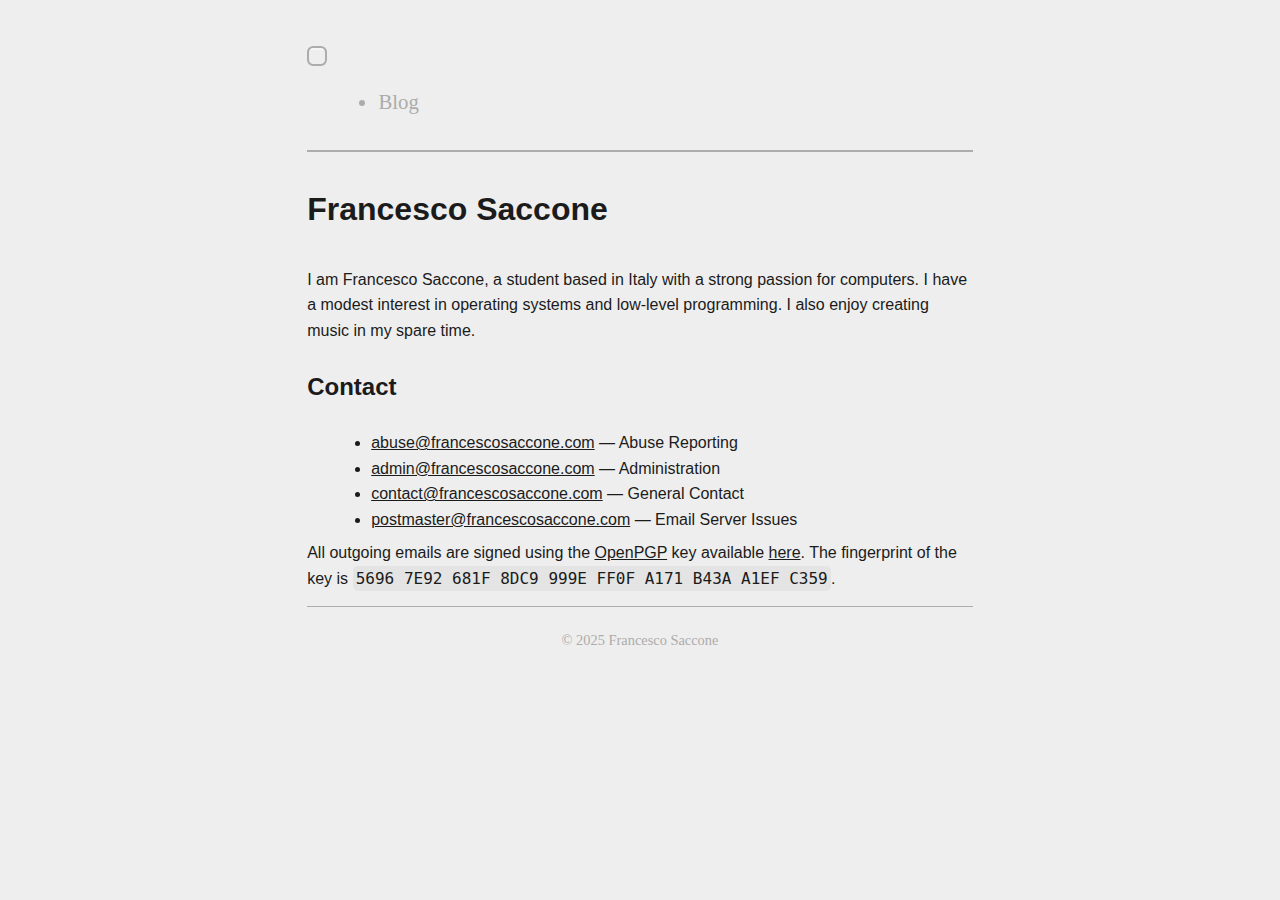
<file: index.html>
<!DOCTYPE html><html lang="en"><head><meta charset="utf-8"><meta name="viewport" content="width=device-width,initial-scale=1.0"><link rel="stylesheet" type="text/css" href="/public/fonts.css"><link rel="stylesheet" type="text/css" href="/public/style.css"><script src="/public/script.js" defer></script><link rel="icon" href="/favicon.ico"><link rel="apple-touch-icon" href="/public/icon128.png"><meta name="description" content="Explore the website of Francesco Saccone, a student based in Italy with a niche interest in computers, operating systems and low-level programming."><title>Francesco Saccone</title></head><body><header><div><a class="glow-hover" href="/"><img alt="Root" src="/public/iconanim.svg"></a></div><nav><ul><li><a class="glow-hover" href="/blog">Blog</a></li></ul></nav></header><main><h1 id="francesco-saccone">Francesco Saccone</h1>
<p>I am Francesco Saccone, a student based in Italy with a strong
passion for computers. I have a modest interest in operating systems and
low-level programming. I also enjoy creating music in my spare time.</p>
<h2 id="contact">Contact</h2>
<ul>
<li><a
href="mailto:abuse@francescosaccone.com">abuse@francescosaccone.com</a>
— Abuse Reporting</li>
<li><a
href="mailto:admin@francescosaccone.com">admin@francescosaccone.com</a>
— Administration</li>
<li><a
href="mailto:contact@francescosaccone.com">contact@francescosaccone.com</a>
— General Contact</li>
<li><a
href="mailto:postmaster@francescosaccone.com">postmaster@francescosaccone.com</a>
— Email Server Issues</li>
</ul>
<p>All outgoing emails are signed using the <a
href="https://www.openpgp.org/about/">OpenPGP</a> key available <a
href="/public/public.pgp">here</a>. The fingerprint of the key is
<code>5696 7E92 681F 8DC9 999E FF0F A171 B43A A1EF C359</code>.</p>
</main><footer><p>&copy; 2025 Francesco Saccone</p></footer></body></html>
</file>
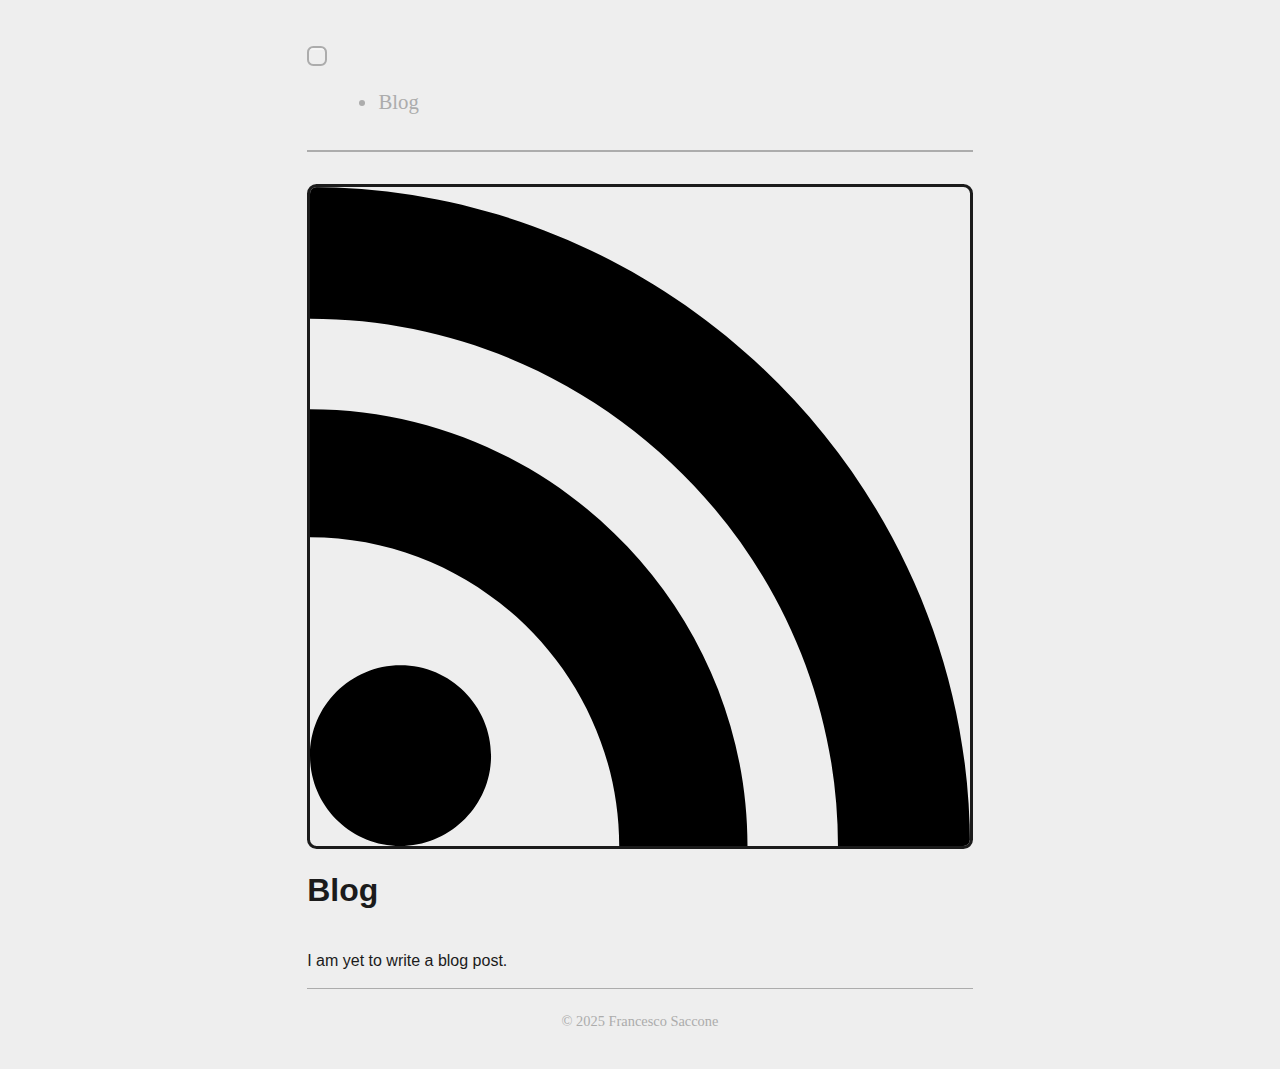
<file: blog/index.html>
<!DOCTYPE html><html lang="en"><head><meta charset="utf-8"><meta name="viewport" content="width=device-width,initial-scale=1.0"><link rel="stylesheet" type="text/css" href="/public/fonts.css"><link rel="stylesheet" type="text/css" href="/public/style.css"><script src="/public/script.js" defer></script><link rel="icon" href="/favicon.ico"><link rel="apple-touch-icon" href="/public/icon128.png"><meta name="description" content="Visit the blog of Francesco Saccone, a student based in Italy with a niche interest in computers, operating systems and low-level programming."><title>Francesco Saccone — Blog</title></head><body><header><div><a class="glow-hover" href="/"><img alt="Root" src="/public/iconanim.svg"></a></div><nav><ul><li><a class="glow-hover" href="/blog">Blog</a></li></ul></nav></header><main><h1 id="rss-blog"><a href="./rss.xml"><img src="/public/rss.svg"
alt="RSS" /></a> Blog</h1>
<p>I am yet to write a blog post.</p>
</main><footer><p>&copy; 2025 Francesco Saccone</p></footer></body></html>
</file>
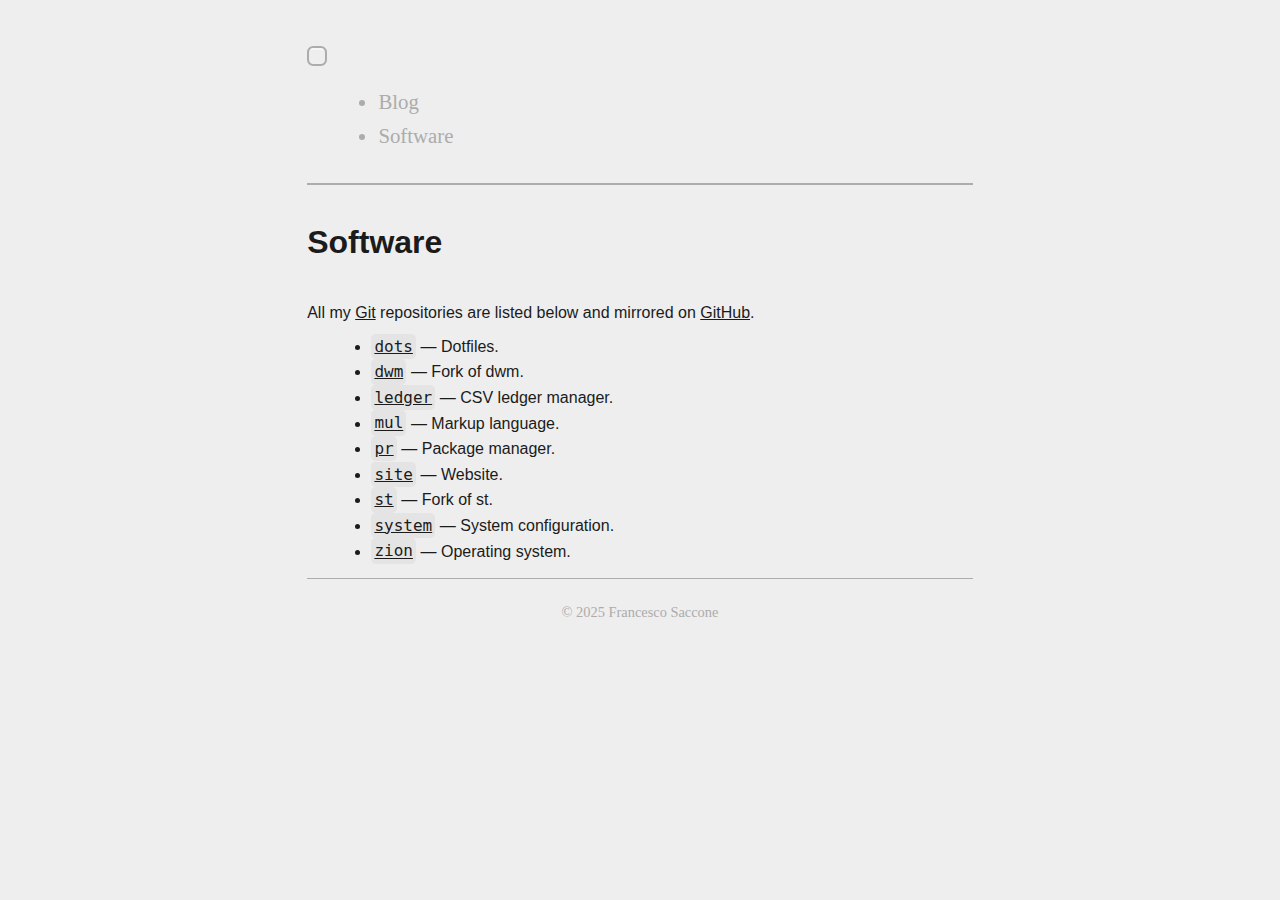
<file: software/index.html>
<!DOCTYPE html><html lang="en"><head><meta charset="utf-8"><meta name="viewport" content="width=device-width,initial-scale=1.0"><link rel="stylesheet" type="text/css" href="/public/fonts.css"><link rel="stylesheet" type="text/css" href="/public/style.css"><script src="/public/script.js" defer></script><link rel="icon" href="/favicon.ico"><link rel="apple-touch-icon" href="/public/icon128.png"><meta name="description" content="Discover the software development of Francesco Saccone, a student based in Italy with a niche interest in computers, operating systems and low-level programming."><title>Francesco Saccone — Software</title></head><body><header><div><a class="glow-hover" href="/"><img alt="Root" src="/public/iconanim.svg"></a></div><nav><ul><li><a class="glow-hover" href="/blog">Blog</a></li><li><a class="glow-hover" href="/software">Software</a></li></ul></nav></header><main><h1 id="software">Software</h1>
<p>All my <a href="https://git-scm.com/">Git</a> repositories are listed
below and mirrored on <a
href="https://github.com/frasaccone">GitHub</a>.</p>
<ul>
<li><a href="git://francescosaccone.com/dots"><code>dots</code></a> —
Dotfiles.</li>
<li><a href="git://francescosaccone.com/dwm"><code>dwm</code></a> — Fork
of dwm.</li>
<li><a href="git://francescosaccone.com/ledger"><code>ledger</code></a>
— CSV ledger manager.</li>
<li><a href="git://francescosaccone.com/mul"><code>mul</code></a> —
Markup language.</li>
<li><a href="git://francescosaccone.com/pr"><code>pr</code></a> —
Package manager.</li>
<li><a href="git://francescosaccone.com/site"><code>site</code></a> —
Website.</li>
<li><a href="git://francescosaccone.com/st"><code>st</code></a> — Fork
of st.</li>
<li><a href="git://francescosaccone.com/system"><code>system</code></a>
— System configuration.</li>
<li><a href="git://francescosaccone.com/zion"><code>zion</code></a> —
Operating system.</li>
</ul>
</main><footer><p>&copy; 2025 Francesco Saccone</p></footer></body></html>
</file>
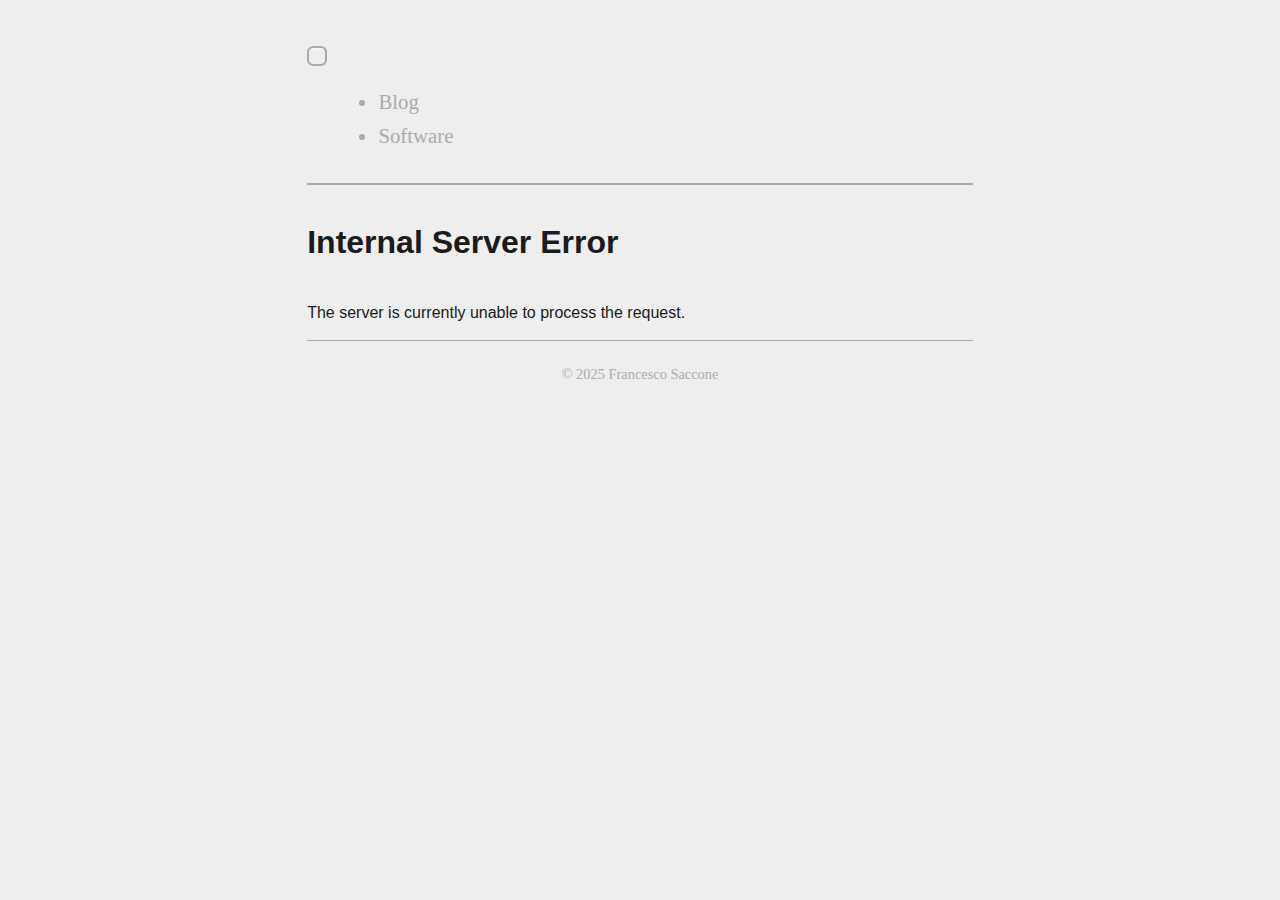
<file: 5xx.html>
<!DOCTYPE html><html lang="en"><head><meta charset="utf-8"><meta name="viewport" content="width=device-width,initial-scale=1.0"><link rel="stylesheet" type="text/css" href="/public/fonts.css"><link rel="stylesheet" type="text/css" href="/public/style.css"><script src="/public/script.js" defer></script><link rel="icon" href="/favicon.ico"><link rel="apple-touch-icon" href="/public/icon128.png"><meta name="description" content="Internal Server Error."><title>Francesco Saccone — I ter al Server Error</title></head><body><header><div><a class="glow-hover" href="/"><img alt="Root" src="/public/iconanim.svg"></a></div><nav><ul><li><a class="glow-hover" href="/blog">Blog</a></li><li><a class="glow-hover" href="/software">Software</a></li></ul></nav></header><main><h1 id="internal-server-error">Internal Server Error</h1>
<p>The server is currently unable to process the request.</p>
</main><footer><p>&copy; 2025 Francesco Saccone</p></footer></body></html>
</file>
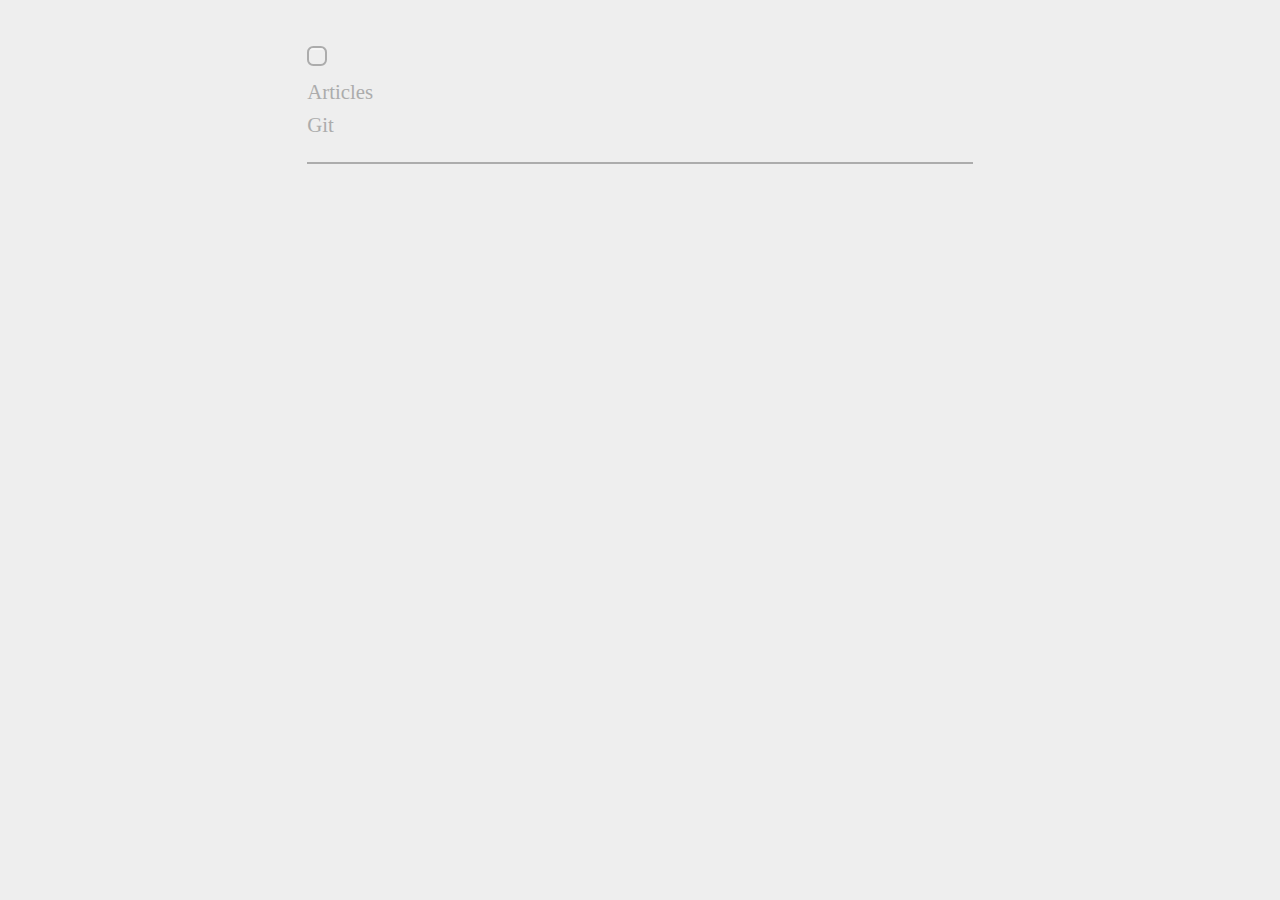
<file: header.html>
<!DOCTYPE html>
<html lang="en">
	<head>
		<meta charset="utf-8">
		<meta name="viewport"
		      content="width=device-width,initial-scale=1.0">

		<link rel="stylesheet" type="text/css"
		      href="/public/style.css">

		<link rel="icon" type="image/x-icon" href="/favicon.ico">
		<link rel="apple-touch-icon" href="/public/icon128.png">

		<meta name="description" content="@DESCRIPTION@">

		<title>@TITLE@</title>
	</head>
	<body>
		<header>
			<a href="/">
				<img alt="Frasac"
				     src="/public/iconanimated.svg">
			</a>
			<nav>
				<a href="/articles">Articles</a>
				<a href="/git">Git</a>
			</nav>
		</header>
		<main>
</file>
<file: public/fonts.css>
/* Libre Baskerville (normal) */

@font-face {
	src: url("/public/fonts/libre-baskerville/regular.ttf");
	font-family: "Libre Baskerville";

	font-style: normal;
	font-weight: 400;
}

@font-face {
	src: url("/public/fonts/libre-baskerville/medium.ttf");
	font-family: "Libre Baskerville";

	font-style: normal;
	font-weight: 500;
}

@font-face {
	src: url("/public/fonts/libre-baskerville/semibold.ttf");
	font-family: "Libre Baskerville";

	font-style: normal;
	font-weight: 600;
}

@font-face {
	src: url("/public/fonts/libre-baskerville/bold.ttf");
	font-family: "Libre Baskerville";

	font-style: normal;
	font-weight: 700;
}

/* Libre Baskerville (italic) */

@font-face {
	src: url("/public/fonts/libre-baskerville/italic.ttf");
	font-family: "Libre Baskerville";

	font-style: italic;
	font-weight: 400;
}

@font-face {
	src: url("/public/fonts/libre-baskerville/mediumitalic.ttf");
	font-family: "Libre Baskerville";

	font-style: italic;
	font-weight: 500;
}

@font-face {
	src: url("/public/fonts/libre-baskerville/semibolditalic.ttf");
	font-family: "Libre Baskerville";

	font-style: italic;
	font-weight: 600;
}

@font-face {
	src: url("/public/fonts/libre-baskerville/bolditalic.ttf");
	font-family: "Libre Baskerville";

	font-style: italic;
	font-weight: 700;
}

/* Work Sans (normal) */

@font-face {
	src: url("/public/fonts/work-sans/thin.ttf");
	font-family: "Work Sans";

	font-style: normal;
	font-weight: 100;
}

@font-face {
	src: url("/public/fonts/work-sans/extralight.ttf");
	font-family: "Work Sans";

	font-style: normal;
	font-weight: 200;
}

@font-face {
	src: url("/public/fonts/work-sans/light.ttf");
	font-family: "Work Sans";

	font-style: normal;
	font-weight: 300;
}

@font-face {
	src: url("/public/fonts/work-sans/regular.ttf");
	font-family: "Work Sans";

	font-style: normal;
	font-weight: 400;
}

@font-face {
	src: url("/public/fonts/work-sans/medium.ttf");
	font-family: "Work Sans";

	font-style: normal;
	font-weight: 500;
}

@font-face {
	src: url("/public/fonts/work-sans/semibold.ttf");
	font-family: "Work Sans";

	font-style: normal;
	font-weight: 600;
}

@font-face {
	src: url("/public/fonts/work-sans/bold.ttf");
	font-family: "Work Sans";

	font-style: normal;
	font-weight: 700;
}

@font-face {
	src: url("/public/fonts/work-sans/extrabold.ttf");
	font-family: "Work Sans";

	font-style: normal;
	font-weight: 800;
}

@font-face {
	src: url("/public/fonts/work-sans/black.ttf");
	font-family: "Work Sans";

	font-style: normal;
	font-weight: 900;
}

/* Work Sans (italic) */

@font-face {
	src: url("/public/fonts/work-sans/thinitalic.ttf");
	font-family: "Work Sans";

	font-style: italic;
	font-weight: 100;
}

@font-face {
	src: url("/public/fonts/work-sans/extralightitalic.ttf");
	font-family: "Work Sans";

	font-style: italic;
	font-weight: 200;
}

@font-face {
	src: url("/public/fonts/work-sans/lightitalic.ttf");
	font-family: "Work Sans";

	font-style: italic;
	font-weight: 300;
}

@font-face {
	src: url("/public/fonts/work-sans/italic.ttf");
	font-family: "Work Sans";

	font-style: italic;
	font-weight: 400;
}

@font-face {
	src: url("/public/fonts/work-sans/mediumitalic.ttf");
	font-family: "Work Sans";

	font-style: italic;
	font-weight: 500;
}

@font-face {
	src: url("/public/fonts/work-sans/semibolditalic.ttf");
	font-family: "Work Sans";

	font-style: italic;
	font-weight: 600;
}

@font-face {
	src: url("/public/fonts/work-sans/bolditalic.ttf");
	font-family: "Work Sans";

	font-style: italic;
	font-weight: 700;
}

@font-face {
	src: url("/public/fonts/work-sans/extrabolditalic.ttf");
	font-family: "Work Sans";

	font-style: italic;
	font-weight: 800;
}

@font-face {
	src: url("/public/fonts/work-sans/blackitalic.ttf");
	font-family: "Work Sans";

	font-style: italic;
	font-weight: 900;
}

/* Poppins (normal) */

@font-face {
	src: url("/public/fonts/poppins/thin.otf");
	font-family: "Poppins";

	font-style: normal;
	font-weight: 100;
}

@font-face {
	src: url("/public/fonts/poppins/extralight.otf");
	font-family: "Poppins";

	font-style: normal;
	font-weight: 200;
}

@font-face {
	src: url("/public/fonts/poppins/light.otf");
	font-family: "Poppins";

	font-style: normal;
	font-weight: 300;
}

@font-face {
	src: url("/public/fonts/poppins/regular.otf");
	font-family: "Poppins";

	font-style: normal;
	font-weight: 400;
}

@font-face {
	src: url("/public/fonts/poppins/medium.otf");
	font-family: "Poppins";

	font-style: normal;
	font-weight: 500;
}

@font-face {
	src: url("/public/fonts/poppins/semibold.otf");
	font-family: "Poppins";

	font-style: normal;
	font-weight: 600;
}

@font-face {
	src: url("/public/fonts/poppins/bold.otf");
	font-family: "Poppins";

	font-style: normal;
	font-weight: 700;
}

@font-face {
	src: url("/public/fonts/poppins/extrabold.otf");
	font-family: "Poppins";

	font-style: normal;
	font-weight: 800;
}

@font-face {
	src: url("/public/fonts/poppins/black.otf");
	font-family: "Poppins";

	font-style: normal;
	font-weight: 900;
}

/* Poppins (italic) */

@font-face {
	src: url("/public/fonts/poppins/thinitalic.otf");
	font-family: "Poppins";

	font-style: italic;
	font-weight: 100;
}

@font-face {
	src: url("/public/fonts/poppins/extralightitalic.otf");
	font-family: "Poppins";

	font-style: italic;
	font-weight: 200;
}

@font-face {
	src: url("/public/fonts/poppins/lightitalic.otf");
	font-family: "Poppins";

	font-style: italic;
	font-weight: 300;
}

@font-face {
	src: url("/public/fonts/poppins/italic.otf");
	font-family: "Poppins";

	font-style: italic;
	font-weight: 400;
}

@font-face {
	src: url("/public/fonts/poppins/mediumitalic.otf");
	font-family: "Poppins";

	font-style: italic;
	font-weight: 500;
}

@font-face {
	src: url("/public/fonts/poppins/semibolditalic.otf");
	font-family: "Poppins";

	font-style: italic;
	font-weight: 600;
}

@font-face {
	src: url("/public/fonts/poppins/bolditalic.otf");
	font-family: "Poppins";

	font-style: italic;
	font-weight: 700;
}

@font-face {
	src: url("/public/fonts/poppins/extrabolditalic.otf");
	font-family: "Poppins";

	font-style: italic;
	font-weight: 800;
}

@font-face {
	src: url("/public/fonts/poppins/blackitalic.otf");
	font-family: "Poppins";

	font-style: italic;
	font-weight: 900;
}
</file>
<file: public/style.css>
body {
  background-color: #eeeeee;
  color: #1b1b1b;
  font-family: sans-serif;
  font-size: 1rem;
  line-height: 1.6;
  margin: 0;
  padding: 0 24%;
}

header {
  border-bottom: solid 0.1em;
  font-size: 1.3em;
}

footer {
  border-top: solid 0.1em;
  font-size: 0.9em;
  text-align: center;
  width: 100%;
}

header,
footer {
  color: #acacac;
  font-family: serif;
  margin: 1em 0;
  padding: 1em 0;
}

header nav {
  align-items: flex-start;
  display: flex;
  flex-direction: column;
}

header a {
  text-decoration: none;
}

header a:hover {
  color: #1b1b1b;
  opacity: 1;
  text-decoration: none;
}

a {
  color: inherit;
  text-decoration: underline;
  transition: 0.2s ease;
}

a:hover {
  opacity: 0.8;
  text-decoration: underline;
}

a.footnote-ref,
a.footnote-ref:hover,
a.footnote-back,
a.footnote-back:hover {
  text-decoration: none;
}

h1,
h2,
h3,
h4,
h5,
h6 {
  margin: 1em 0;
}

p,
ul,
ol,
blockquote {
  margin: 0.5em 0;
}

ul,
ol {
  margin-left: 1.5em;
}

img {
  border: solid 0.1em;
  border-radius: 0.3em;
  max-width: 100%;
}

hr {
  border: solid 0.1em;
  margin: 1em 0;
}

em,
figcaption {
  font-style: italic;
}

figcaption {
  font-size: 0.9em;
}

strong {
  font-weight: bold;
}

code,
pre,
table {
  background-color: #e4e4e4;
  border-radius: 0.3em;
  padding: 0.2em;
}

pre {
  overflow: auto;
  padding: 1em;
  white-space: pre-wrap;
}

pre code {
  background: none;
}

table {
  border-collapse: collapse;
  width: 100%;
}

th,
td {
  padding: 0.5em;
  text-align: center;
}

sup {
  font-size: smaller;
}

@media (orientation: portrait) {
  body {
    padding: 0 2rem;
  }
}

@media (prefers-color-scheme: dark) {
  body {
    background-color: #111111;
    color: #e4e4e4;
  }

  header,
  footer {
    color: #535353;
  }

  header a:hover {
    color: #e4e4e4;
  }

  code,
  pre,
  table {
    background-color: #1b1b1b;
  }
}
</file>
